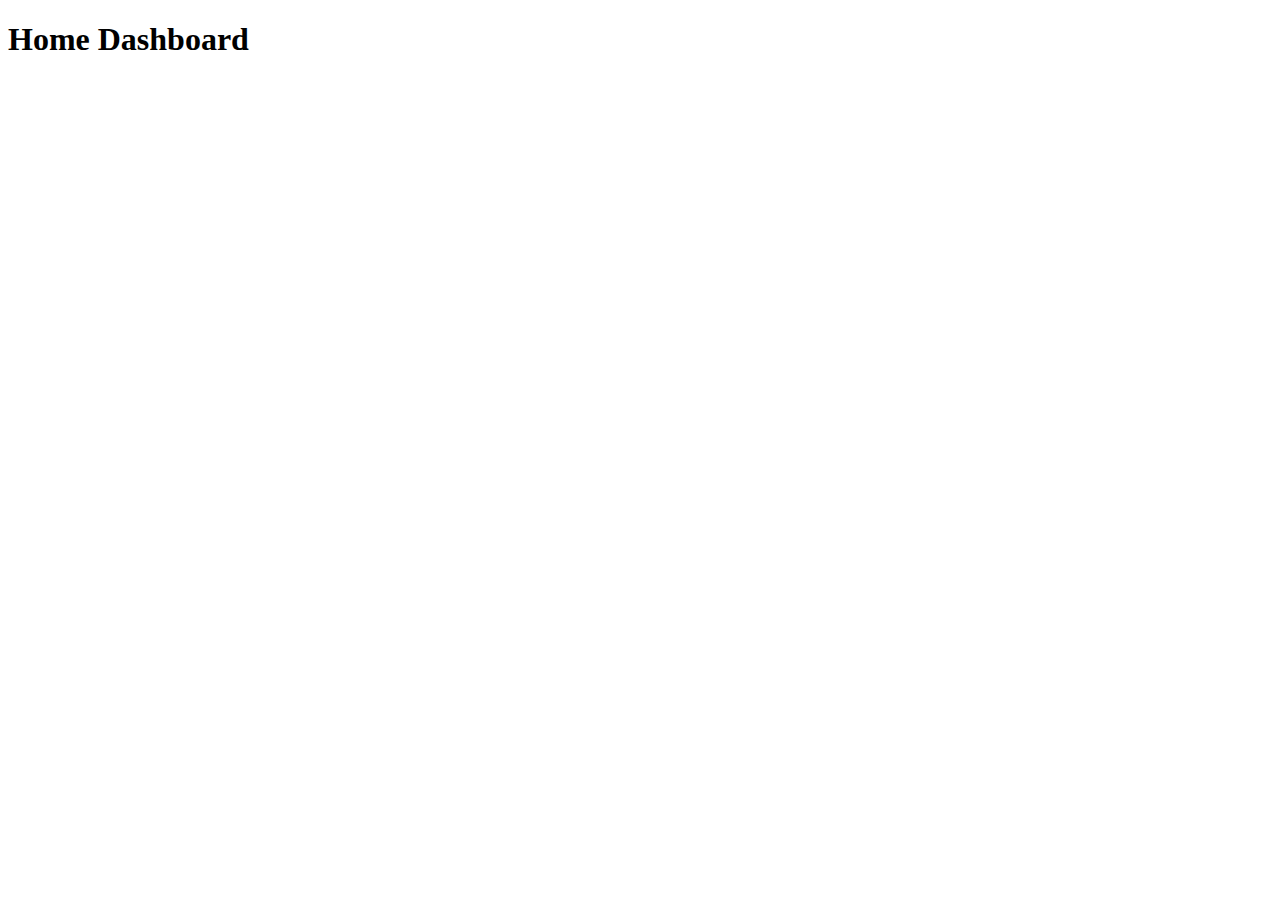
<file: src/main/resources/templates/index.html>
<!DOCTYPE html>
<html lang="en" xmlns:th="http://www.thymeleaf.org"
      xmlns:layout="http://www.ultraq.net.nz/thymeleaf/layout" layout:decorate="~{layout/layout}">
<head>
    <title>Home page</title>
</head>
<body>

    <div layout:fragment="content">
        <h1>Home Dashboard</h1>
    </div>
</body>
</html>
</file>
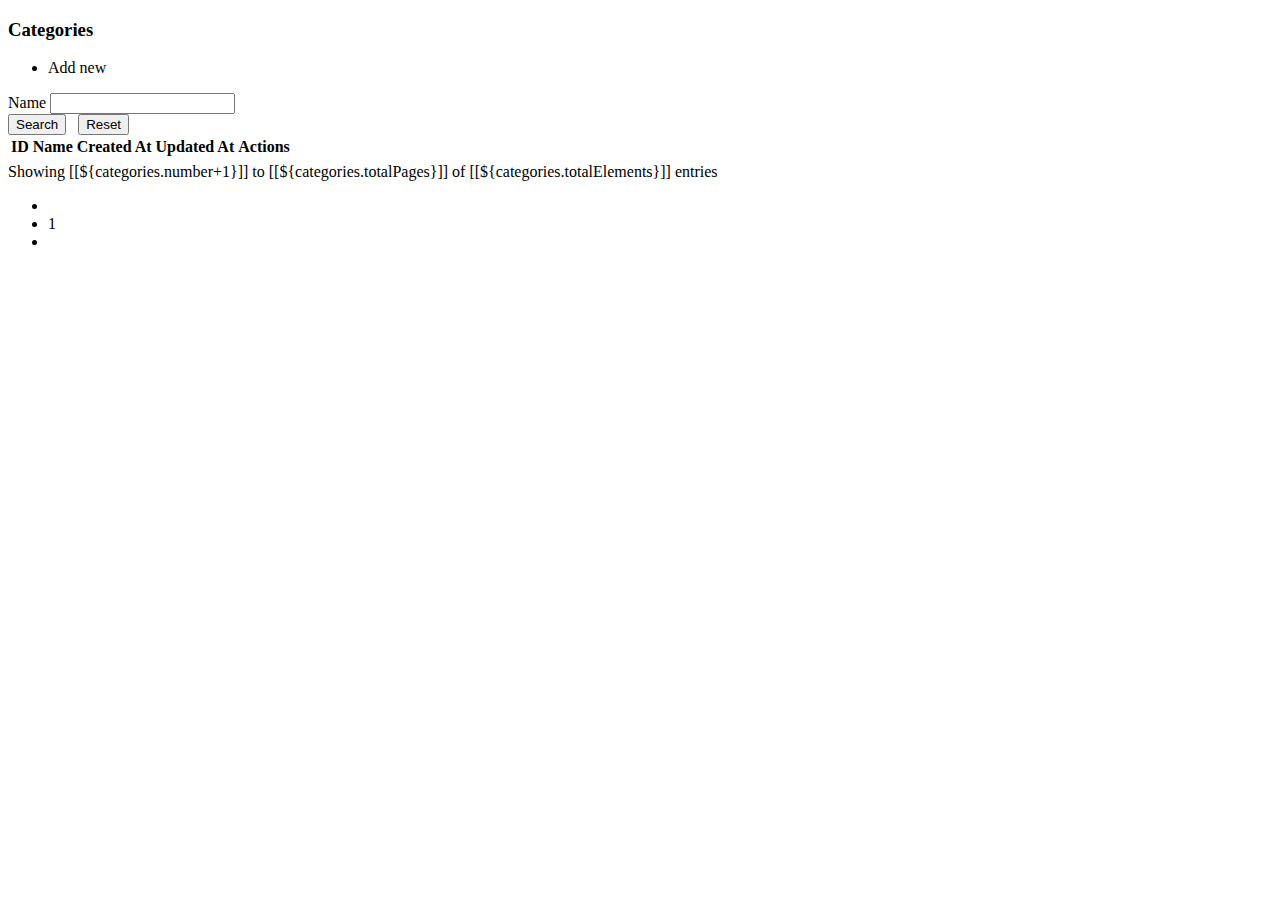
<file: src/main/resources/templates/categories/index.html>
<!DOCTYPE html>
<html lang="en" xmlns:th="http://www.thymeleaf.org"
      xmlns:layout="http://www.ultraq.net.nz/thymeleaf/layout" layout:decorate="~{layout/layout}">
<head>
    <meta charset="UTF-8">
    <title>Categories</title>

</head>
<body>
    <div class="card card-custom card-custom gutter-t" layout:fragment="content">
        <div class="card-header py-3">
            <div class="card-title">
                <h3 class="card-label">Categories</h3>

            </div>
            <div class="card-toolbar">
                <ul class="nav nav-tabs nav-bold">
                    <li class="nav-item">
                        <a class="btn btn-outline-success font-weight-bold btn-pill" th:href="@{/categories/create}">
                            <i class="flaticon-plus"></i>
                            Add new
                        </a>
                    </li>
<!--                    <li class="nav-item dropdown">-->
<!--                        <a class="nav-link dropdown-toggle " data-toggle="dropdown" href="#" role="button" aria-haspopup="true" aria-expanded="false">-->
<!--                            <span class="nav-icon">-->
<!--                                <i class="flaticon-interface-6"></i>-->
<!--                            </span>-->
<!--                        </a>-->
<!--                        <div class="dropdown-menu dropdown-menu-sm dropdown-menu-left" style="">-->
<!--                            <a class="dropdown-item" data-toggle="tab" data-val="1" id="all" href="#kt_tab_pane_3_4" aria-expanded="true">All</a>-->
<!--                            <a class="dropdown-item" data-toggle="tab" data-val="0" id="trash" href="#kt_tab_pane_3_4" aria-expanded="true">-->
<!--                                trash-->
<!--                            </a>-->
<!--                        </div>-->
<!--                    </li>-->
                </ul>
            </div>

        </div>

        <div class="card-body ">
            <div class="alert alert-success" role="alert" th:text="${success}" th:if="${success}"></div>
            <div class="alert alert-danger" role="alert" th:text="${error}" th:if="${error}"></div>

            <form class="kt-form kt-form--fit mb-15">
                <div class="row mb-6">
                    <div class="col-lg-3 mb-lg-0 mb-6">
                        <label>Name</label>
                        <input type="text" name="name" class="form-control datatable-input name"  data-col-index="0">
                    </div>
<!--                    <div class="col-lg-3 mb-lg-0 mb-6">-->
<!--                        <label>date</label>-->
<!--                        <div class="input-daterange input-group" id="kt_datepicker">-->
<!--                            <input type="text" class="form-control datatable-input datepicker from" name="from" placeholder="From" data-col-index="5">-->
<!--                            <div class="input-group-append">-->
<!--                                <span class="input-group-text">-->
<!--                                    <i class="la la-ellipsis-h"></i>-->
<!--                                </span>-->
<!--                            </div>-->
<!--                            <input type="text" class="form-control datatable-input datepicker to" name="to" placeholder="To" data-col-index="5">-->
<!--                        </div>-->
<!--                    </div>-->
                </div>
                <div class="row mt-8">
                    <div class="col-lg-12">
                        <button class="btn btn-primary btn-primary--icon" id="kt_search">
                            <span>
                                <i class="la la-search"></i>
                                <span>Search</span>
                            </span>
                        </button>&nbsp;&nbsp;
                        <button class="btn btn-secondary btn-secondary--icon" id="kt_reset">
                            <span>
                                <i class="la la-close"></i>
                                <span>Reset</span>
                            </span>
                        </button>
                    </div>
                </div>
            </form>

            <div id="kt_datatable2_wrapper"  class="dataTables_wrapper dt-bootstrap4 no-footer">
                <div class="row">
                    <div class="col-sm-12">
                        <table class="table table-separate  table-checkable dataTable no-footer dtr-inline" role="grid" aria-describedby="kt_datatable2_info" id="myTable">
                            <thead>
                                <tr>
                                    <th>ID</th>
                                    <th>Name</th>
                                    <th>Created At</th>
                                    <th>Updated At</th>
                                    <th>Actions</th>
                                </tr>
                            </thead>
                            <tbody>
                                <tr th:each="category : ${categories.getContent()}">
                                    <td th:text="${category.id}"></td>
                                    <td th:text="${category.name}"></td>
                                    <td th:text="${#temporals.format(category.createdAt, 'dd-MM-yyyy HH:mm')}"></td>
                                    <td th:text="${#temporals.format(category.updatedAt, 'dd-MM-yyyy HH:mm')}"></td>
                                    <td>
                                        <a th:href="@{/categories/edit/{id}(id=${category.id})}" class="btn btn-xs btn-info mb-1"><i class="flaticon2-edit"></i></a>
                                        <a th:href="@{/categories/delete/{id}(id=${category.id})}"  class="btn btn-xs btn-danger delete_warning text-white mb-1" style="cursor:pointer;">
                                            <i class="fa fa-trash"
                                               data-toggle="tooltip"
                                               data-placement="top" title=""
                                               data-original-title="Warning"></i>
                                        </a>
                                    </td>
                                </tr>
                            </tbody>
                        </table>

                        <div class="row">
                            <div class="col-sm-12 col-md-5">
                                <div class="dataTables_info" id="kt_datatable2_info" role="status" aria-live="polite">Showing [[${categories.number+1}]] to [[${categories.totalPages}]] of [[${categories.totalElements}]] entries</div>
                            </div>
                            <div class="col-sm-12 col-md-7">
                                <div class="dataTables_paginate paging_simple_numbers" id="kt_datatable2_paginate">
                                    <ul class="pagination">

                                        <li class="paginate_button page-item previous"  th:classappend="${categories.number eq 0} ? 'disabled'" id="kt_datatable2_previous">
                                            <a th:href="@{/categories/all?page={id}(id=${categories.number lt 2 ? 1 : categories.number})}"
                                               aria-controls="kt_datatable2"
                                               data-dt-idx="0" tabindex="0" class="page-link">
                                                <i class="ki ki-arrow-back"></i>
                                            </a>
                                        </li>

                                        <li class="paginate_button page-item" th:classappend="${i eq categories.number + 1} ? 'active'" th:each="i : ${#numbers.sequence( categories.number + 1, categories.totalPages > 10 + categories.number ? categories.number + 10 : categories.totalPages, 1)}">
                                            <a th:href="@{/categories/all?page={id}(id=${i})}" th:text="${i}" aria-controls="kt_datatable2" data-dt-idx="1" tabindex="0" class="page-link">1</a>
                                        </li>

                                        <li class="paginate_button page-item next" th:classappend="${categories.number + 1 eq categories.totalPages} ? 'disabled'" id="kt_datatable2_next">
                                            <a th:href="@{/categories/all?page={id}(id=${categories.number + 2})}" aria-controls="kt_datatable2" data-dt-idx="6" tabindex="0" class="page-link">
                                                <i class="ki ki-arrow-next"></i>
                                            </a>
                                        </li>

                                    </ul>
                                </div>
                            </div>
                        </div>
                    </div>
                </div>
            </div>
        </div>
    </div>
</body>
</html>
</file>
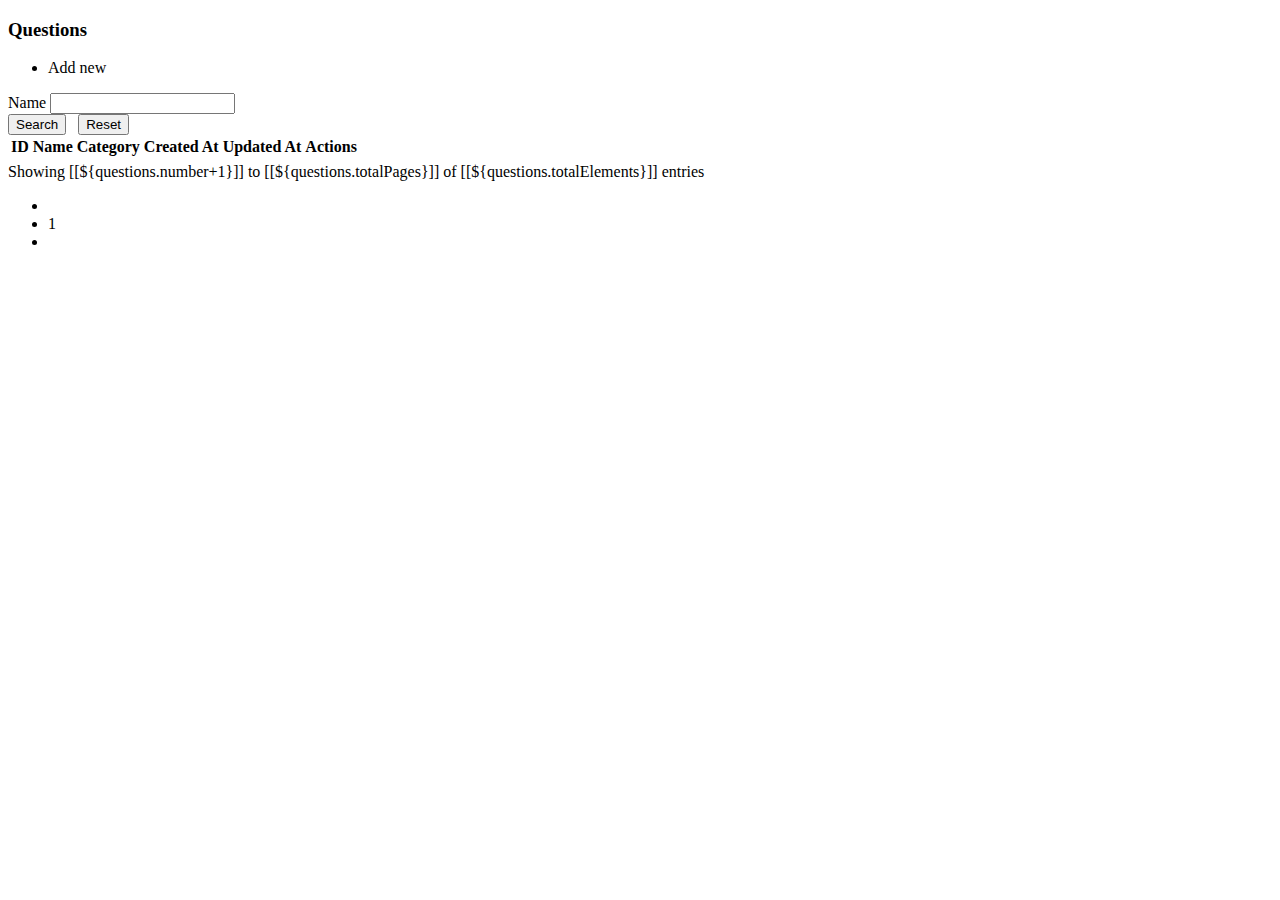
<file: src/main/resources/templates/questions/index.html>
<!DOCTYPE html>
<html lang="en" xmlns:th="http://www.thymeleaf.org"
      xmlns:layout="http://www.ultraq.net.nz/thymeleaf/layout" layout:decorate="~{layout/layout}">
<head>
    <meta charset="UTF-8">
    <title>Categories</title>

</head>
<body>
<div class="card card-custom card-custom gutter-t" layout:fragment="content">
    <div class="card-header py-3">
        <div class="card-title">
            <h3 class="card-label">Questions</h3>

        </div>
        <div class="card-toolbar">
            <ul class="nav nav-tabs nav-bold">
                <li class="nav-item">
                    <a class="btn btn-outline-success font-weight-bold btn-pill" th:href="@{/questions/create}">
                        <i class="flaticon-plus"></i>
                        Add new
                    </a>
                </li>
                <!--                    <li class="nav-item dropdown">-->
                <!--                        <a class="nav-link dropdown-toggle " data-toggle="dropdown" href="#" role="button" aria-haspopup="true" aria-expanded="false">-->
                <!--                            <span class="nav-icon">-->
                <!--                                <i class="flaticon-interface-6"></i>-->
                <!--                            </span>-->
                <!--                        </a>-->
                <!--                        <div class="dropdown-menu dropdown-menu-sm dropdown-menu-left" style="">-->
                <!--                            <a class="dropdown-item" data-toggle="tab" data-val="1" id="all" href="#kt_tab_pane_3_4" aria-expanded="true">All</a>-->
                <!--                            <a class="dropdown-item" data-toggle="tab" data-val="0" id="trash" href="#kt_tab_pane_3_4" aria-expanded="true">-->
                <!--                                trash-->
                <!--                            </a>-->
                <!--                        </div>-->
                <!--                    </li>-->
            </ul>
        </div>

    </div>

    <div class="card-body ">
        <div class="alert alert-success" role="alert" th:text="${success}" th:if="${success}"></div>
        <div class="alert alert-danger" role="alert" th:text="${error}" th:if="${error}"></div>

        <form class="kt-form kt-form--fit mb-15">
            <div class="row mb-6">
                <div class="col-lg-3 mb-lg-0 mb-6">
                    <label>Name</label>
                    <input type="text" name="name" class="form-control datatable-input name"  data-col-index="0">
                </div>
                <!--                    <div class="col-lg-3 mb-lg-0 mb-6">-->
                <!--                        <label>date</label>-->
                <!--                        <div class="input-daterange input-group" id="kt_datepicker">-->
                <!--                            <input type="text" class="form-control datatable-input datepicker from" name="from" placeholder="From" data-col-index="5">-->
                <!--                            <div class="input-group-append">-->
                <!--                                <span class="input-group-text">-->
                <!--                                    <i class="la la-ellipsis-h"></i>-->
                <!--                                </span>-->
                <!--                            </div>-->
                <!--                            <input type="text" class="form-control datatable-input datepicker to" name="to" placeholder="To" data-col-index="5">-->
                <!--                        </div>-->
                <!--                    </div>-->
            </div>
            <div class="row mt-8">
                <div class="col-lg-12">
                    <button class="btn btn-primary btn-primary--icon" id="kt_search">
                            <span>
                                <i class="la la-search"></i>
                                <span>Search</span>
                            </span>
                    </button>&nbsp;&nbsp;
                    <button class="btn btn-secondary btn-secondary--icon" id="kt_reset">
                            <span>
                                <i class="la la-close"></i>
                                <span>Reset</span>
                            </span>
                    </button>
                </div>
            </div>
        </form>

        <div id="kt_datatable2_wrapper"  class="dataTables_wrapper dt-bootstrap4 no-footer">
            <div class="row">
                <div class="col-sm-12">
                    <table class="table table-separate  table-checkable dataTable no-footer dtr-inline" role="grid" aria-describedby="kt_datatable2_info" id="myTable">
                        <thead>
                        <tr>
                            <th>ID</th>
                            <th>Name</th>
                            <th>Category</th>
                            <th>Created At</th>
                            <th>Updated At</th>
                            <th>Actions</th>
                        </tr>
                        </thead>
                        <tbody>
                        <tr th:each="question : ${questions.getContent()}">
                            <td th:text="${question.id}"></td>
                            <td th:text="${question.questionName}"></td>
                            <td th:text="${question.category.name}"></td>
                            <td th:text="${#temporals.format(question.createdAt, 'dd-MM-yyyy HH:mm')}"></td>
                            <td th:text="${#temporals.format(question.updatedAt, 'dd-MM-yyyy HH:mm')}"></td>
                            <td>
                                <a th:href="@{/categories/edit/{id}(id=${question.id})}" class="btn btn-xs btn-info mb-1"><i class="flaticon2-edit"></i></a>
                                <a th:href="@{/categories/delete/{id}(id=${question.id})}"  class="btn btn-xs btn-danger delete_warning text-white mb-1" style="cursor:pointer;">
                                    <i class="fa fa-trash"
                                       data-toggle="tooltip"
                                       data-placement="top" title=""
                                       data-original-title="Warning"></i>
                                </a>
                            </td>
                        </tr>
                        </tbody>
                    </table>

                    <div class="row">
                        <div class="col-sm-12 col-md-5">
                            <div class="dataTables_info" id="kt_datatable2_info" role="status" aria-live="polite">Showing [[${questions.number+1}]] to [[${questions.totalPages}]] of [[${questions.totalElements}]] entries</div>
                        </div>
                        <div class="col-sm-12 col-md-7">
                            <div class="dataTables_paginate paging_simple_numbers" id="kt_datatable2_paginate">
                                <ul class="pagination">

                                    <li class="paginate_button page-item previous"  th:classappend="${questions.number eq 0} ? 'disabled'" id="kt_datatable2_previous">
                                        <a th:href="@{/categories/all?page={id}(id=${questions.number lt 2 ? 1 : questions.number})}"
                                           aria-controls="kt_datatable2"
                                           data-dt-idx="0" tabindex="0" class="page-link">
                                            <i class="ki ki-arrow-back"></i>
                                        </a>
                                    </li>

                                    <li class="paginate_button page-item" th:classappend="${i eq questions.number + 1} ? 'active'" th:each="i : ${#numbers.sequence( questions.number + 1, questions.totalPages > 10 + questions.number ? questions.number + 10 : questions.totalPages, 1)}">
                                        <a th:href="@{/questions/all?page={id}(id=${i})}" th:text="${i}" aria-controls="kt_datatable2" data-dt-idx="1" tabindex="0" class="page-link">1</a>
                                    </li>

                                    <li class="paginate_button page-item next" th:classappend="${questions.number + 1 eq questions.totalPages} ? 'disabled'" id="kt_datatable2_next">
                                        <a th:href="@{/questions/all?page={id}(id=${questions.number + 2})}" aria-controls="kt_datatable2" data-dt-idx="6" tabindex="0" class="page-link">
                                            <i class="ki ki-arrow-next"></i>
                                        </a>
                                    </li>

                                </ul>
                            </div>
                        </div>
                    </div>
                </div>
            </div>
        </div>
    </div>
</div>
</body>
</html>
</file>
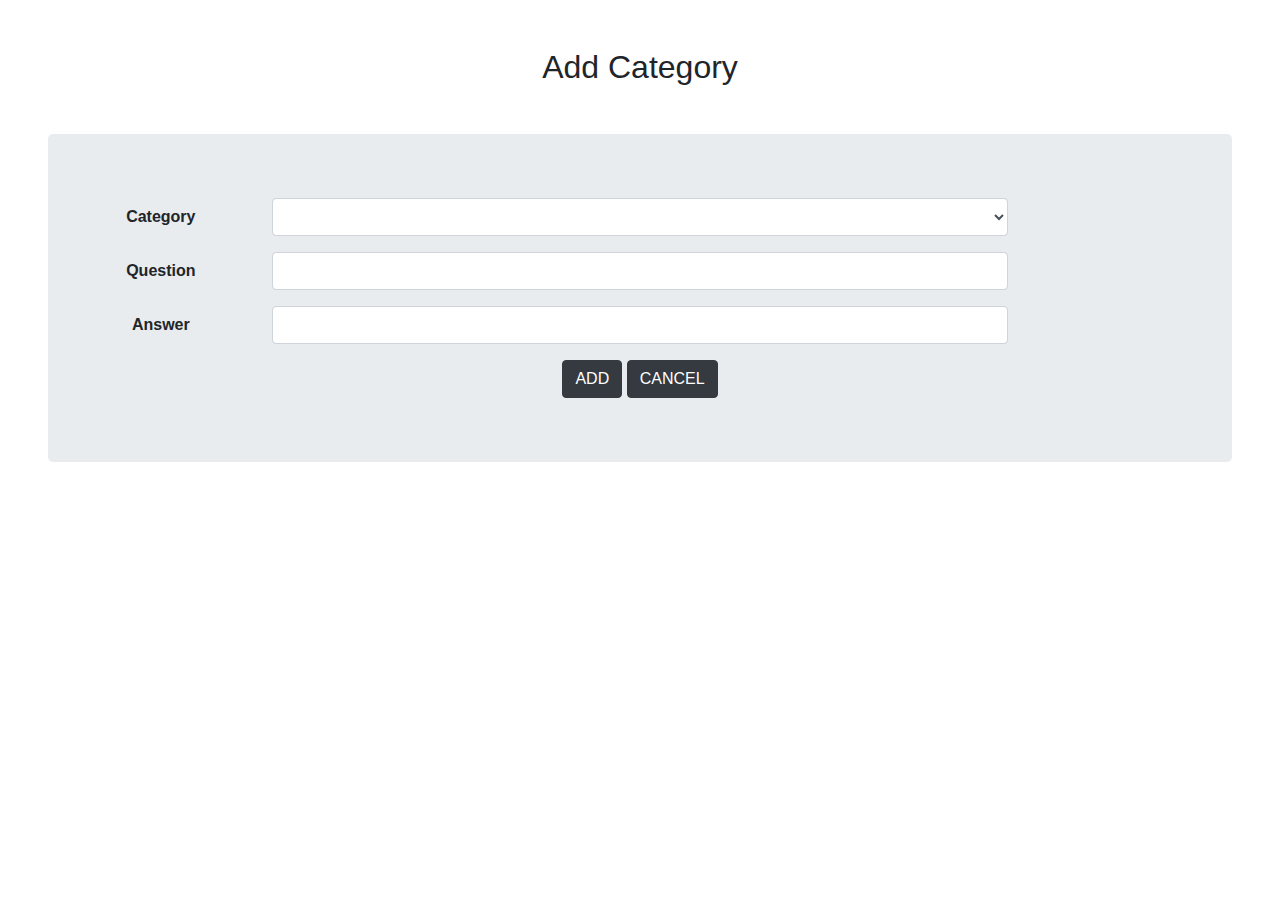
<file: src/main/resources/templates/addQuestion.html>
<!DOCTYPE html>
<html lang="en"
      xmlns:th="http://www.thymeleaf.org">
<head>
    <meta charset="UTF-8">
    <link rel="stylesheet" href="https://maxcdn.bootstrapcdn.com/bootstrap/4.0.0/css/bootstrap.min.css" integrity="sha384-Gn5384xqQ1aoWXA+058RXPxPg6fy4IWvTNh0E263XmFcJlSAwiGgFAW/dAiS6JXm" crossorigin="anonymous">

    <title>Add Question</title>
</head>
<body>
<div align="center" class="mt-5">
    <h2>Add Category</h2>
    <form method="post" action="/questions/save" th:object="${qn}" class="jumbotron vertical-center mx-5 my-5">
        <div class="form-group row">
            <label class="col-sm-2 col-form-label font-weight-bold">Category</label>
            <div class="col-sm-8">
                <select th:field="*{category.id}" class="form-control" required>
                    <option th:each="c : ${categories}" th:value="${c.id}" th:text="${c.subject} + '-' + ${c.examType}"></option>
                </select>
            </div>
        </div>
        <div class="form-group row">
            <label class="col-sm-2 col-form-label font-weight-bold">Question</label>
            <div class="col-sm-8">
                <input type="text" class="form-control" th:field="*{question}" required>
            </div>
        </div>
        <div class="form-group row">
            <label class="col-sm-2 col-form-label font-weight-bold">Answer</label>
            <div class="col-sm-8">
                <input type="text" class="form-control" th:field="*{answer}" required>
            </div>
        </div>
        <div align="center">
            <button type="submit" class="btn btn-dark">ADD</button>
            <a href="javascript:history.back()" class="btn btn-dark">CANCEL</a>
        </div>
    </form>
</div>
</body>
</html>
</file>
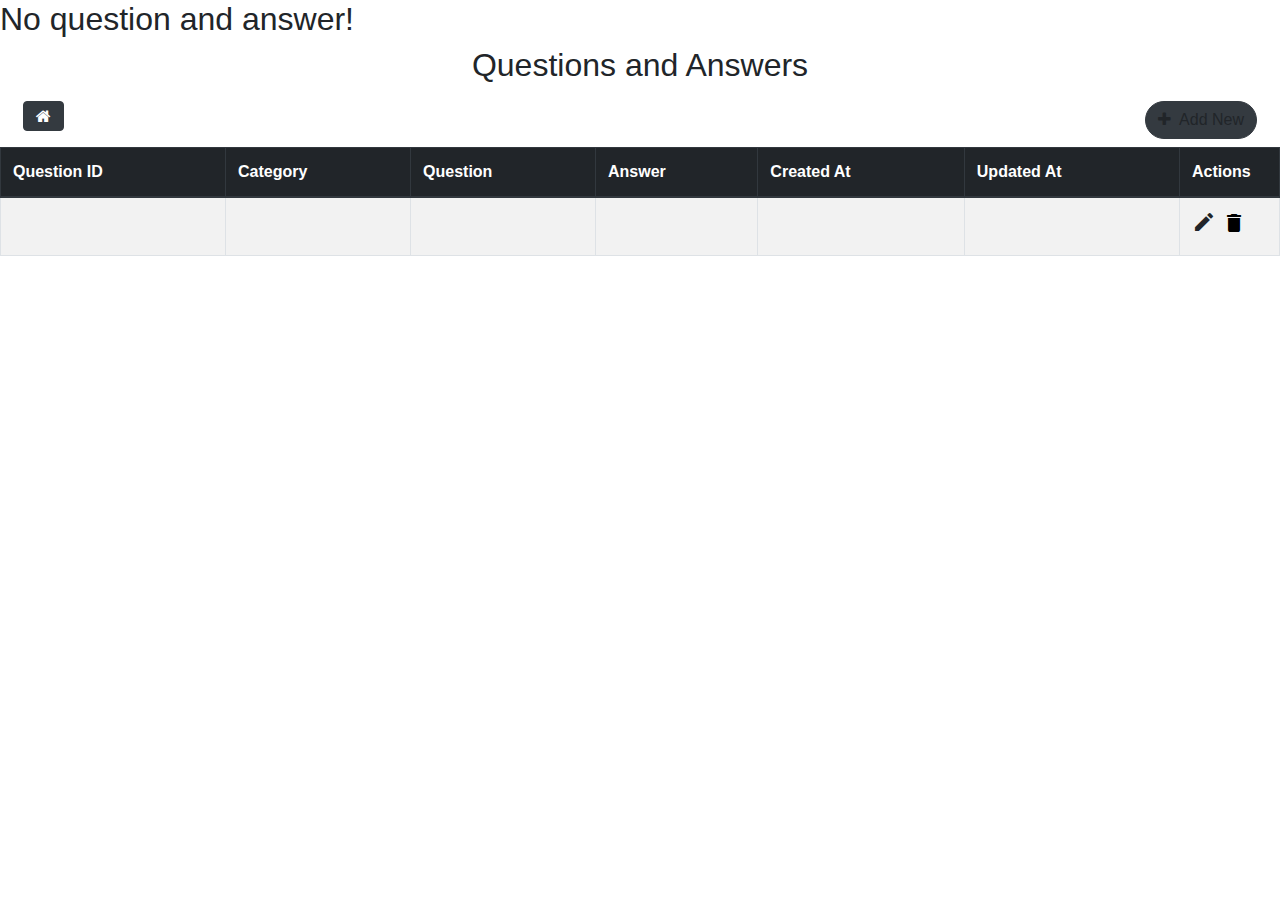
<file: src/main/resources/templates/questions.html>
<!DOCTYPE html>
<html lang="en" xmlns:th="http://www.thymeleaf.org">
<head>
    <meta charset="UTF-8">
    <link rel="stylesheet" href="https://maxcdn.bootstrapcdn.com/bootstrap/4.0.0/css/bootstrap.min.css" integrity="sha384-Gn5384xqQ1aoWXA+058RXPxPg6fy4IWvTNh0E263XmFcJlSAwiGgFAW/dAiS6JXm" crossorigin="anonymous">
    <link rel="stylesheet" href="https://maxcdn.bootstrapcdn.com/font-awesome/4.7.0/css/font-awesome.min.css">
    <link rel="stylesheet" href="https://fonts.googleapis.com/icon?family=Material+Icons">
    <link rel="stylesheet" href="https://cdn.datatables.net/1.10.20/css/dataTables.bootstrap4.min.css">
    <title>Questions</title>

    <style>
        table.table th:last-child {
            width: 100px;
        }
        .add-new {
            float: right;
            border-radius: 50px;
        }
        button {
            border:none;
            background :none;
        }
    </style>
</head>
<body>

<div th:switch="${questions}">
    <h2 th:case="null">No question and answer!</h2>
    <div th:case="*">
        <h2 align="center">Questions and Answers</h2>
        <div class="container-fluid">
            <div class="row">
                <div class="col pull-left">
                    <a href="/" class="btn btn-dark fa fa-home mx-2 my-2"></a>
                </div>
                <div class="col pull-right">
                    <a th:href="@{/questions/add}" class="btn btn-dark add-new mx-2 my-2"> <i class="fa fa-plus mr-2"></i>Add New</a>

<!--                    <form method="post" th:action="@{questions/add}">-->
<!--                        <button type="submit" class="btn btn-dark add-new mx-2 my-2"><i class="fa fa-plus mr-2"></i>Add new</button>-->
<!--                    </form>-->
                </div>
            </div>
        </div>
        <table id="question_answers" class="table table-striped table-bordered table-hover">
            <thead class="thead-dark">
            <th>Question ID</th>
            <th>Category</th>
            <th>Question</th>
            <th>Answer</th>
            <th>Created At</th>
            <th>Updated At</th>
            <th>Actions</th>
            </thead>
            <tbody>
            <tr th:each="question : ${questions}">
                <td th:text="${question.id}"></td>
                <td th:text="${question.category.subject} + '-' + ${question.category.examType}"></td>
                <td th:text="${question.question}"></td>
                <td th:text="${question.answer}"></td>
                <td th:text="${#temporals.format(question.createdAt, 'dd-MM-yyyy HH:mm')}"></td>
                <td th:text="${#temporals.format(question.updatedAt, 'dd-MM-yyyy HH:mm')}"></td>
                <td>
                    <div class="row mx-auto">
                        <a th:href="@{/questions/edit/{id}(id=${question.id})}"><i class="material-icons">&#xE254;</i></a>
<!--                        <form method="post" action="/questions/edit">-->
<!--                            <input type="hidden" name="questionId" th:value="${question.id}"/>-->
<!--                            <button type="submit" name="submit" value="value"  title="Edit"><i class="material-icons">&#xE254;</i></button>-->
<!--                        </form>-->
                        <form method="post" onSubmit="return confirm('Are you sure you wish to delete?');" action="/questions/delete">
                            <input type="hidden" name="questionId" th:value="${question.id}"/>
                            <button type="submit" name="submit" value="value"  title="Delete"><i class="material-icons">&#xE872;</i></button>
                        </form>
                    </div>
                </td>
            </tr>
            </tbody>
        </table>
    </div>
</div>

</body>
</html>
</file>
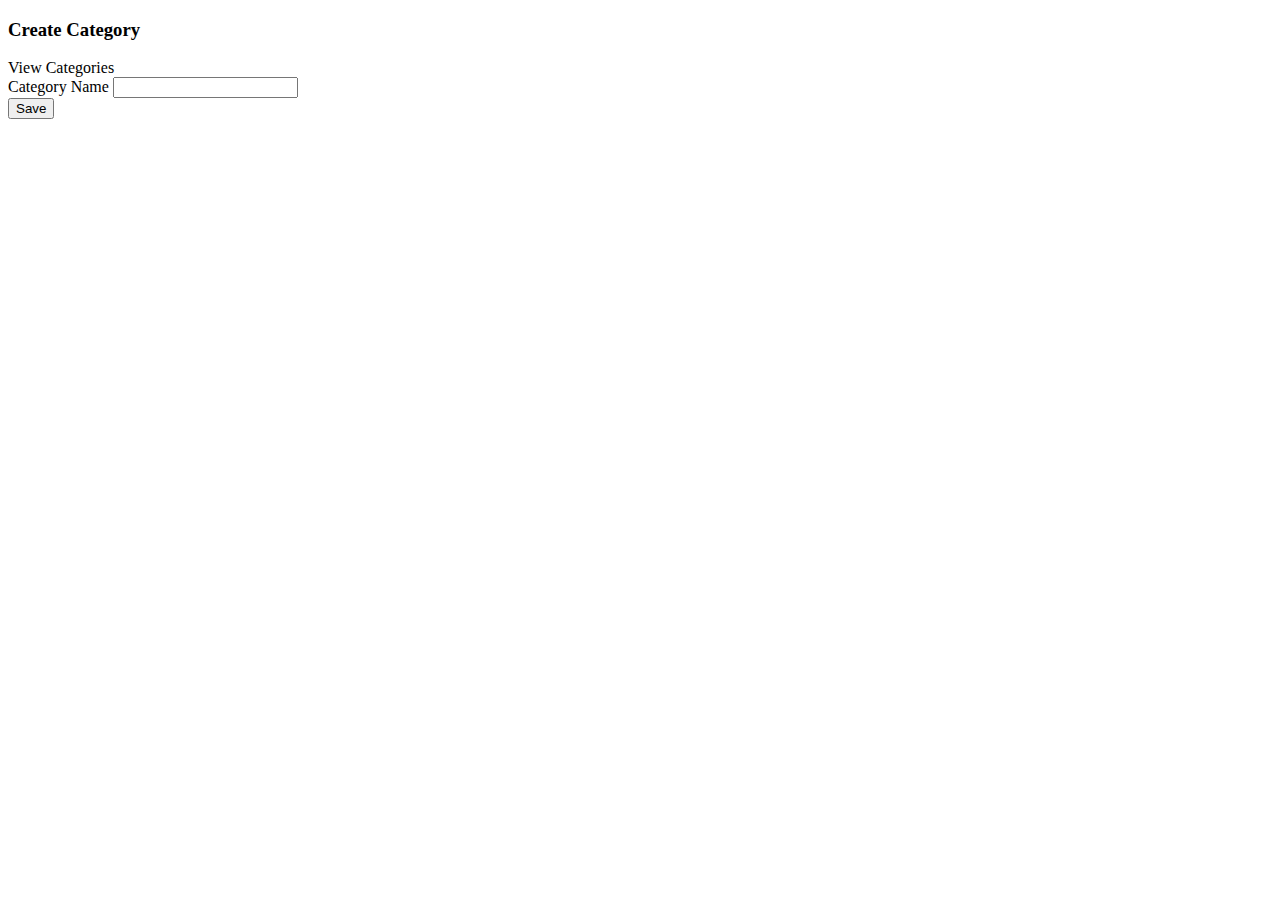
<file: src/main/resources/templates/categories/form.html>
<!DOCTYPE html>
<html lang="en" xmlns:th="http://www.thymeleaf.org"
      xmlns:layout="http://www.ultraq.net.nz/thymeleaf/layout" layout:decorate="~{layout/layout}">
<head>
    <meta charset="UTF-8">
    <title>Categories</title>

</head>
<body>

    <div class="card" layout:fragment="content">
        <div class="card-header">
            <h3 class="page-title d-inline">Create Category</h3>
            <div class="float-right">
                <a th:href="@{/categories/all}" class="btn btn-success">
                    View Categories
                </a>
            </div>
        </div>

        <div class="card-body">
            <div class="row">
                <div class="col-12">
                    <form method="post" th:action="@{/categories/save}" th:object="${cat}" class="form fv-plugins-bootstrap fv-plugins-framework" >
                        <div class="row justify-content-center">
                            <input type="hidden" th:field="*{id}">
                            <div class="col-12 col-lg-4 form-group">
                                <label class="control-label">Category Name</label>
                                <input  th:field="*{name}"  th:class="${#fields.hasErrors('name')} ? 'form-control is-invalid': 'form-control'" type="text" >
                                <div class="invalid-feedback" th:if="${#fields.hasErrors('name')}" th:errors="*{name}" >
                                </div>
                            </div>

                            <div class="col-12 form-group text-center">
                                <button type="submit" class="btn mt-auto  btn-danger">Save</button>
                            </div>
                        </div>
                    </form>
                </div>
            </div>
        </div>
    </div>
</body>
</html>
</file>
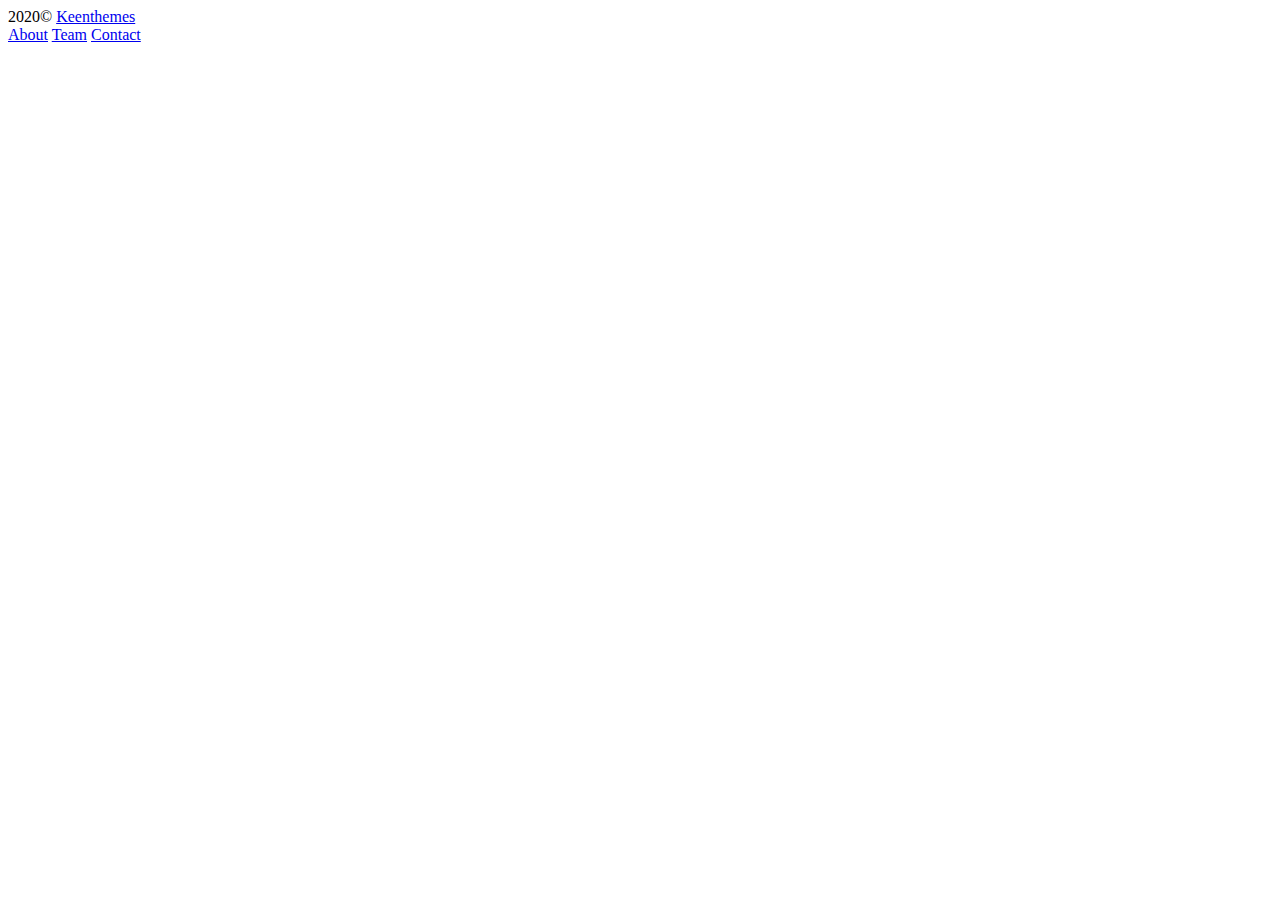
<file: src/main/resources/templates/includes/footer.html>
<!DOCTYPE html>
<html lang="en" xmlns:th="http://www.thymeleaf.org" xmlns:layout="http://www.ultraq.net.nz/thymeleaf/layout">
<head>
    <meta charset="UTF-8">
    <title>Footer</title>
</head>
<body>



    <div  th:fragment="footer" class="footer bg-white py-4 d-flex flex-lg-column" id="kt_footer">
        <!--begin::Container-->
        <div class="container-fluid d-flex flex-column flex-md-row align-items-center justify-content-between">
            <!--begin::Copyright-->
            <div class="text-dark order-2 order-md-1">
                <span class="text-muted font-weight-bold mr-2">2020©</span>
                <a href="http://keenthemes.com/metronic" target="_blank" class="text-dark-75 text-hover-primary">Keenthemes</a>
            </div>
            <!--end::Copyright-->
            <!--begin::Nav-->
            <div class="nav nav-dark">
                <a href="http://keenthemes.com/metronic" target="_blank" class="nav-link pl-0 pr-5">About</a>
                <a href="http://keenthemes.com/metronic" target="_blank" class="nav-link pl-0 pr-5">Team</a>
                <a href="http://keenthemes.com/metronic" target="_blank" class="nav-link pl-0 pr-0">Contact</a>
            </div>
            <!--end::Nav-->
        </div>
        <!--end::Container-->
    </div>

</body>
</html>
</file>
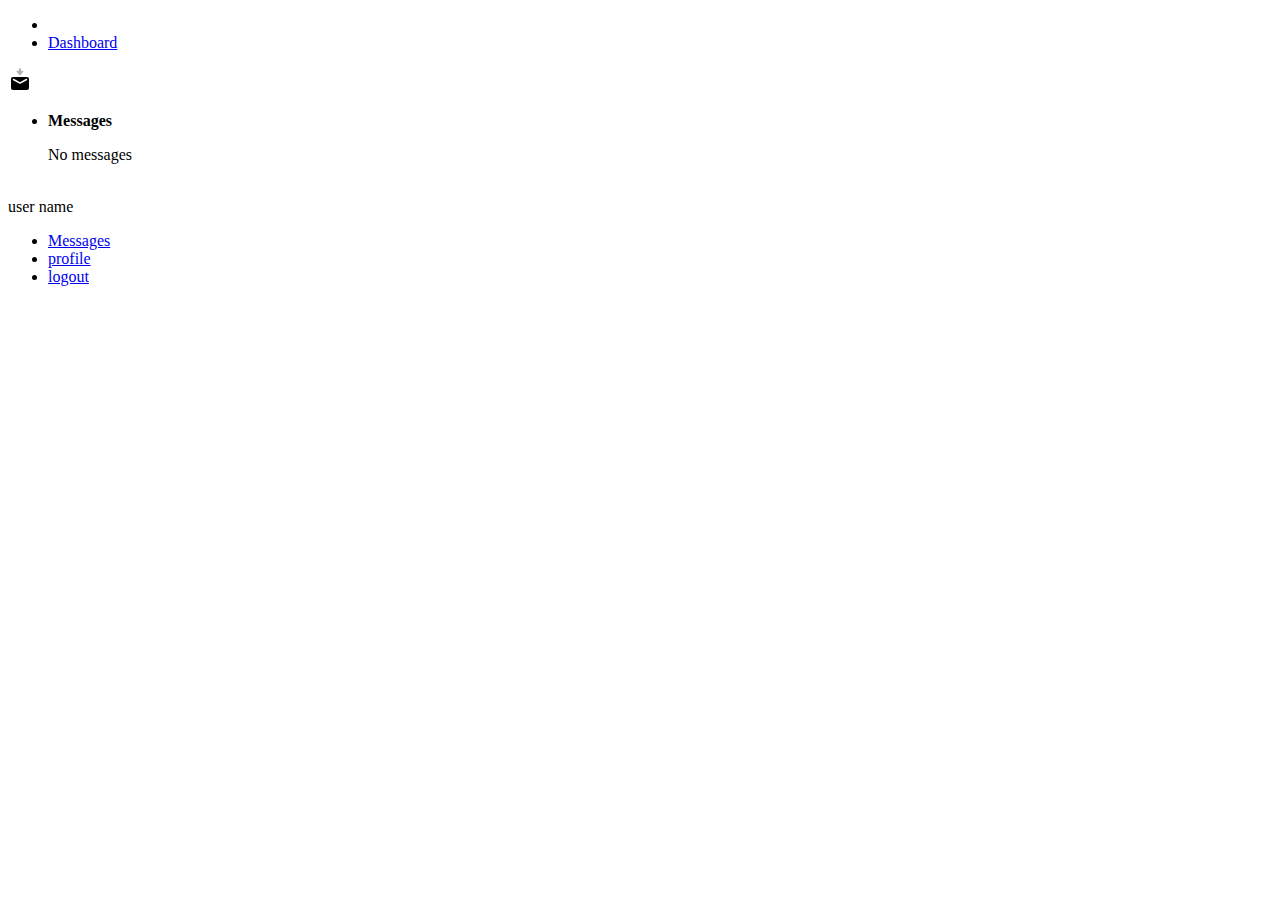
<file: src/main/resources/templates/includes/header.html>
<!DOCTYPE html>
<html lang="en" xmlns:th="http://www.thymeleaf.org" xmlns:layout="http://www.ultraq.net.nz/thymeleaf/layout">


<div th:fragment="header" class="container-fluid d-flex align-items-stretch justify-content-between">
  <div class="header-menu-wrapper header-menu-wrapper-left" id="kt_header_menu_wrapper">
    <div class="header-menu header-menu-mobile header-menu-layout-default" id="kt_header_menu">
      <ul class="menu-nav">
        <li class="menu-item" aria-haspopup="true">
          <a href="#" class="menu-link">
            <i class="menu-icon flaticon-home"></i>
          </a>
        </li>
        <li class="menu-item" aria-haspopup="true">
          <a href="#" class="menu-link">
            <span class="menu-text">Dashboard</span>
          </a>
        </li>
      </ul>
    </div>
  </div>

  <div class="topbar">
    <div class="dropdown">
      <div class="topbar-item" data-toggle="dropdown" data-offset="10px,0px" aria-expanded="false">
        <div class="btn btn-icon btn-clean btn-dropdown btn-lg mr-1">
                          <span class="svg-icon svg-icon-primary svg-icon-2x">
                              <svg xmlns="http://www.w3.org/2000/svg" xmlns:xlink="http://www.w3.org/1999/xlink" width="24px" height="24px" viewBox="0 0 24 24" version="1.1">
                                  <g stroke="none" stroke-width="1" fill="none" fill-rule="evenodd">
                                      <rect x="0" y="0" width="24" height="24"/>
                                      <path d="M5,9 L19,9 C20.1045695,9 21,9.8954305 21,11 L21,20 C21,21.1045695 20.1045695,22 19,22 L5,22 C3.8954305,22 3,21.1045695 3,20 L3,11 C3,9.8954305 3.8954305,9 5,9 Z M18.1444251,10.8396467 L12,14.1481833 L5.85557487,10.8396467 C5.4908718,10.6432681 5.03602525,10.7797221 4.83964668,11.1444251 C4.6432681,11.5091282 4.77972206,11.9639747 5.14442513,12.1603533 L11.6444251,15.6603533 C11.8664074,15.7798822 12.1335926,15.7798822 12.3555749,15.6603533 L18.8555749,12.1603533 C19.2202779,11.9639747 19.3567319,11.5091282 19.1603533,11.1444251 C18.9639747,10.7797221 18.5091282,10.6432681 18.1444251,10.8396467 Z" fill="#000000"/>
                                      <path d="M11.1288761,0.733697713 L11.1288761,2.69017121 L9.12120481,2.69017121 C8.84506244,2.69017121 8.62120481,2.91402884 8.62120481,3.19017121 L8.62120481,4.21346991 C8.62120481,4.48961229 8.84506244,4.71346991 9.12120481,4.71346991 L11.1288761,4.71346991 L11.1288761,6.66994341 C11.1288761,6.94608579 11.3527337,7.16994341 11.6288761,7.16994341 C11.7471877,7.16994341 11.8616664,7.12798964 11.951961,7.05154023 L15.4576222,4.08341738 C15.6683723,3.90498251 15.6945689,3.58948575 15.5161341,3.37873564 C15.4982803,3.35764848 15.4787093,3.33807751 15.4576222,3.32022374 L11.951961,0.352100892 C11.7412109,0.173666017 11.4257142,0.199862688 11.2472793,0.410612793 C11.1708299,0.500907473 11.1288761,0.615386087 11.1288761,0.733697713 Z" fill="#000000" fill-rule="nonzero" opacity="0.3" transform="translate(11.959697, 3.661508) rotate(-270.000000) translate(-11.959697, -3.661508) "/>
                                  </g>
                              </svg>
                          </span>
          <span class="label label-sm label-light-danger label-rounded font-weight-bolder position-absolute top-0 right-0 mt-1 mr-1 unreadMessageCounter"></span>
        </div>
      </div>
      <!--begin::Dropdown-->
      <div class="dropdown-menu p-0 m-0 dropdown-menu-anim-up dropdown-menu-sm dropdown-menu-right" style="">
        <ul class="navi navi-hover py-4">
          <li class="navi-item">
            <div class="dropdown-menu dropdown-menu-right show">
              <div class="dropdown-header text-center">
                <strong>Messages</strong>
              </div>
              <div class="unreadMessages">
                <p class="mb-0 text-center py-2">No messages</p>
              </div>
            </div>
          </li>
        </ul>
      </div>
    </div>

    <div class="dropdown">
      <div class="topbar-item" data-toggle="dropdown" data-offset="10px,0px" aria-expanded="true">
        <div class="btn btn-icon btn-clean btn-dropdown btn-lg mr-1">
          <img class="h-20px w-20px rounded-sm" th:src="@{/media/users/100_1.jpg}">
        </div>
        <span class="d-md-down-none">user name</span>
      </div>

      <div class="dropdown-menu p-0 m-0 dropdown-menu-anim-up dropdown-menu-sm dropdown-menu-right" style="">
        <ul class="navi navi-hover py-4">
          <li class="navi-item">
            <a href="#" class="navi-link">
              <span class="symbol symbol-20 mr-3">
                <i class="flaticon-email"></i>
              </span>
              <span class="navi-text">Messages</span>
            </a>
          </li>
          <li class="navi-item">
            <a href="#" class="navi-link">
              <span class="symbol symbol-20 mr-3">
                <i class="fa fa-user"></i>
              </span>
              <span class="navi-text">profile</span>
            </a>
          </li>
          <li class="navi-item">
            <a href="#" class="navi-link">
              <span class="symbol symbol-20 mr-3">
                <i class="fas fa-lock"></i>
              </span>
              <span class="navi-text">logout</span>
            </a>
          </li>
        </ul>
      </div>
    </div>
  </div>
</div>
</file>
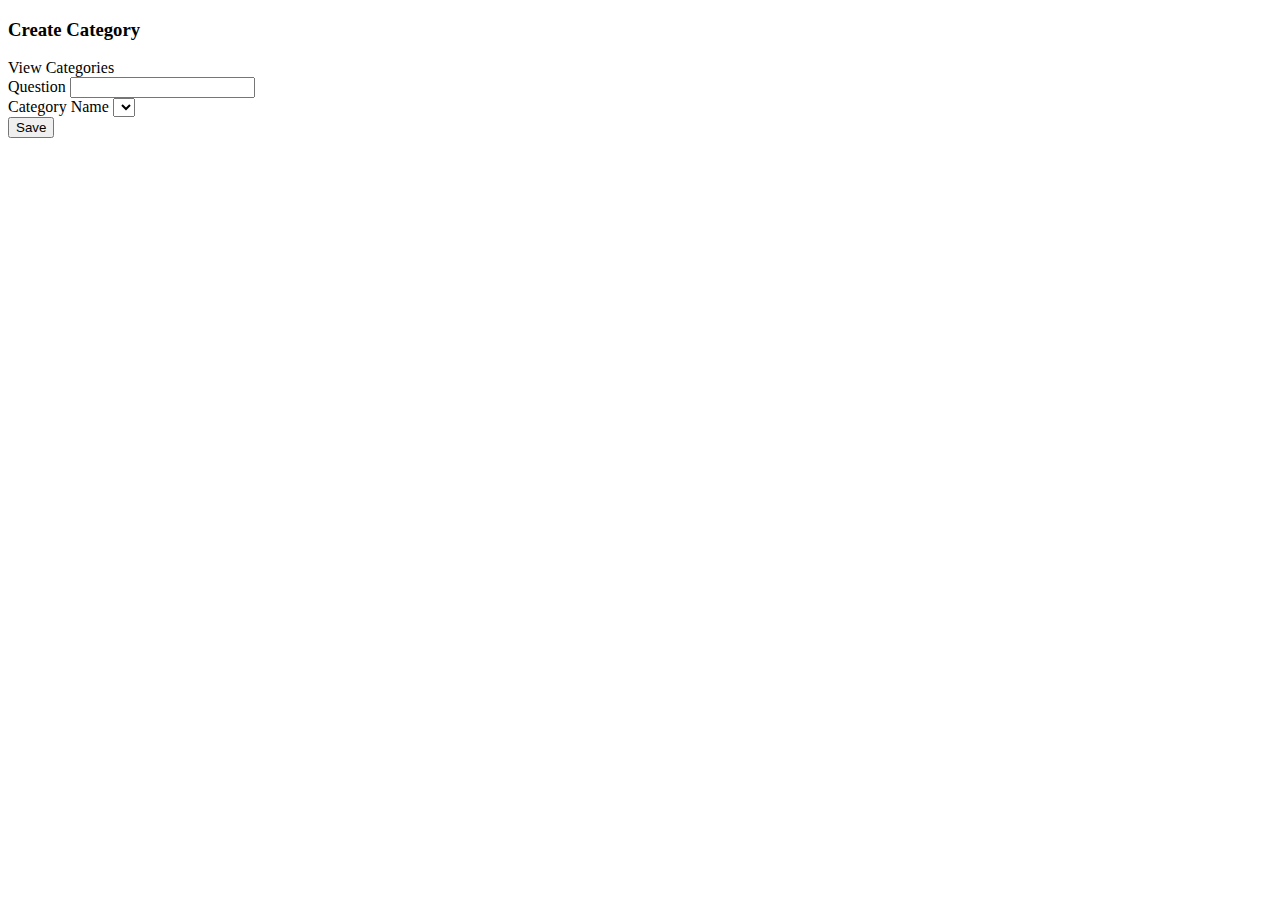
<file: src/main/resources/templates/questions/form.html>
<!DOCTYPE html>
<html lang="en" xmlns:th="http://www.thymeleaf.org"
      xmlns:layout="http://www.ultraq.net.nz/thymeleaf/layout" layout:decorate="~{layout/layout}">
<head>
    <meta charset="UTF-8">
    <title>Questions</title>

</head>
<body>

<div class="card" layout:fragment="content">
    <div class="card-header">
        <h3 class="page-title d-inline">Create Category</h3>
        <div class="float-right">
            <a th:href="@{/questions/all}" class="btn btn-success">
                View Categories
            </a>
        </div>
    </div>

    <div class="card-body">
        <div class="row">
            <div class="col-12">
                <form method="post" th:action="@{/questions/save}" th:object="${question}" class="form fv-plugins-bootstrap fv-plugins-framework" >
                    <div class="row justify-content-center">

                        <input type="hidden" th:field="*{id}">
                        <div class="col-12 col-lg-6 form-group">
                            <label class="control-label">Question</label>
                            <input  th:field="*{questionName}"  th:class="${#fields.hasErrors('questionName')} ? 'form-control is-invalid': 'form-control'" type="text" >
                            <div class="invalid-feedback" th:if="${#fields.hasErrors('questionName')}" th:errors="*{questionName}" >
                            </div>
                        </div>

                        <div class="col-12 col-lg-6 form-group">
                            <label class="control-label">Category Name</label>
                            <select class="form-control  " th:field="*{category}">
                                <option th:each="cat : ${categories}"
                                        th:text="${cat.name}"
                                        th:value="${cat.id}">
                            </select>

                            <div class="invalid-feedback" th:if="${#fields.hasErrors('category')}" th:errors="*{category}" >
                            </div>
                        </div>

                        <div class="col-12 form-group text-center">
                            <button type="submit" class="btn mt-auto  btn-danger">Save</button>
                        </div>
                    </div>
                </form>
            </div>
        </div>
    </div>
</div>
</body>
</html>
</file>
